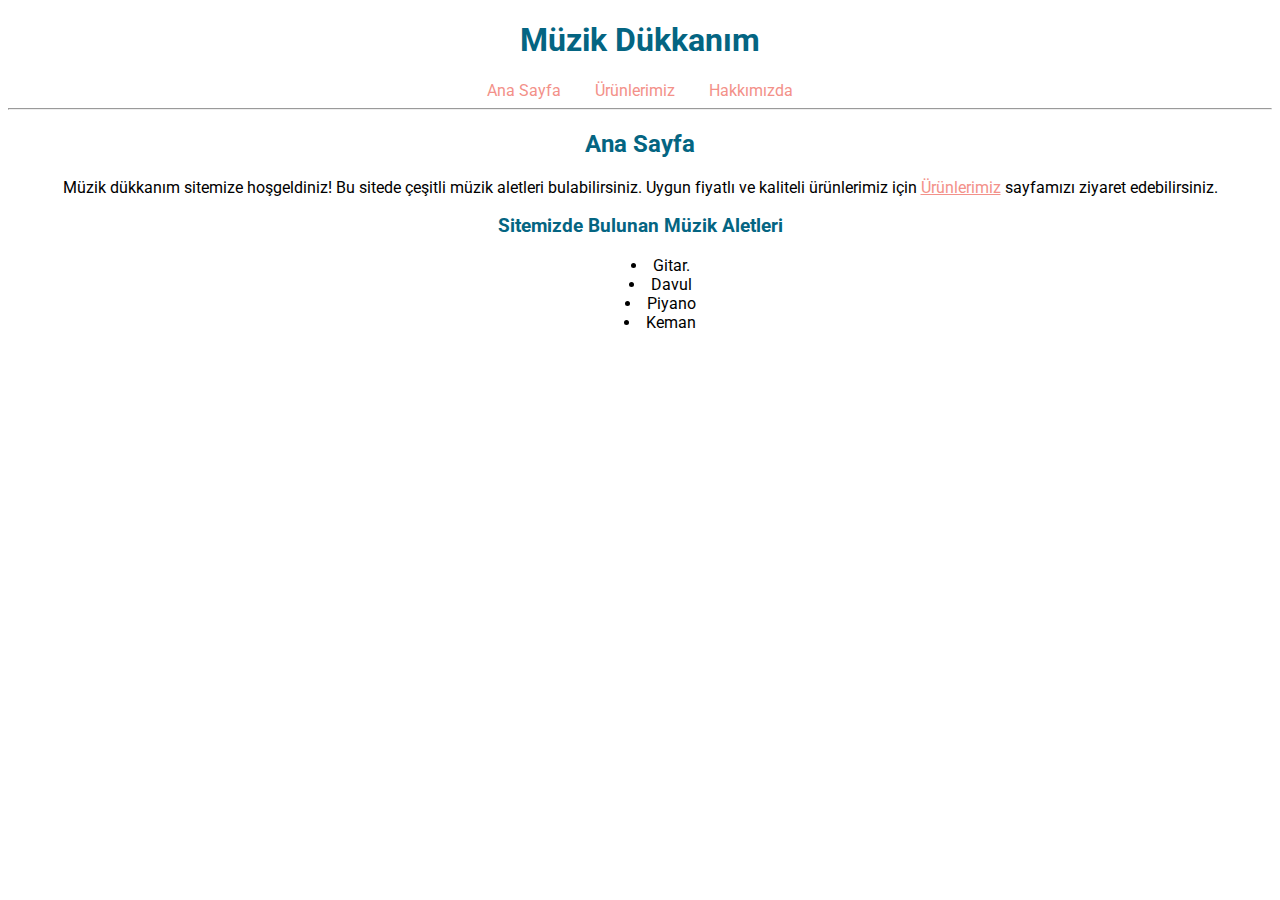
<file: index.html>
<!DOCTYPE html>
<html lang="tr">
<head>
    <meta charset="UTF-8">
    <meta http-equiv="X-UA-Compatible" content="IE=edge">
    <meta name="viewport" content="width=device-width, initial-scale=1.0">
    <link rel="stylesheet" href="style.css">
    <link rel="preconnect" href="https://fonts.gstatic.com">
    <link href="https://fonts.googleapis.com/css2?family=Roboto:ital,wght@0,100;0,300;0,700;1,100&display=swap" rel="stylesheet">
    <title>Müzik Dükkanım</title>
</head>
<body>
    
    <header>
        <h1>Müzik Dükkanım</h1>
            <nav>
                <ul>
                    <li>
                        <a href="/index.html">Ana Sayfa</a>
                    </li>
                    <li>
                        <a href="/urunlerimiz.html">Ürünlerimiz</a>
                    </li>
                    <li>
                        <a href="/hakkimizda.html">Hakkımızda</a>
                    </li>
                </ul>
            </nav>
    </header>
<hr>
    <div>
        <h2>Ana Sayfa</h2>

        <p>
            Müzik dükkanım sitemize hoşgeldiniz! Bu sitede çeşitli müzik aletleri bulabilirsiniz. 
            Uygun fiyatlı ve kaliteli ürünlerimiz için <a href="/urunlerimiz.html">Ürünlerimiz</a> sayfamızı ziyaret edebilirsiniz.
        </p>

        <h3>Sitemizde Bulunan Müzik Aletleri</h3>
        <ul>
            <li>Gitar.</li>
            <li>Davul</li>
            <li>Piyano</li>
            <li>Keman</li>
        </ul>
    </div>



</body>
</html>
</file>
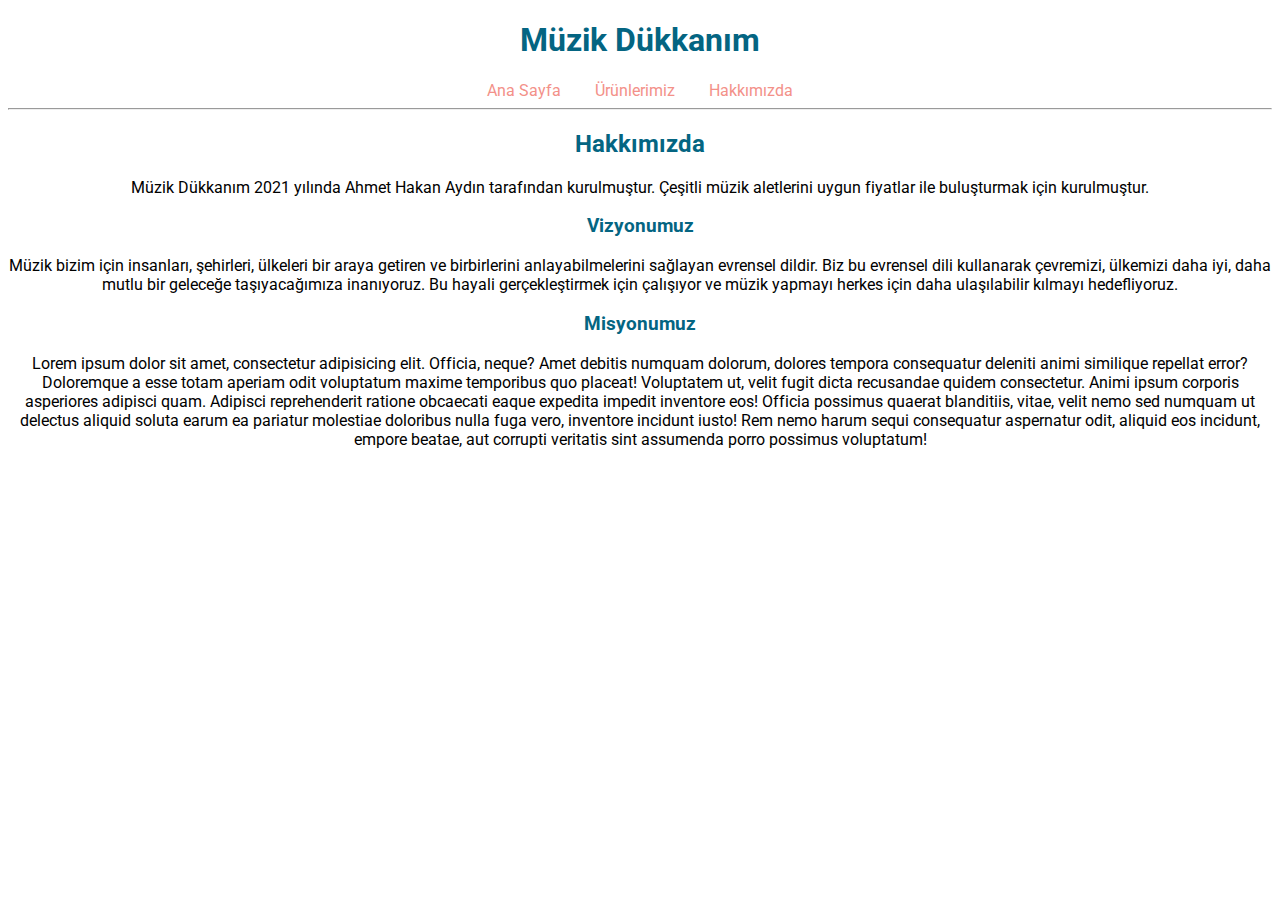
<file: hakkimizda.html>
<!DOCTYPE html>
<html lang="tr">
<head>
    <meta charset="UTF-8">
    <meta http-equiv="X-UA-Compatible" content="IE=edge">
    <meta name="viewport" content="width=device-width, initial-scale=1.0">
    <link rel="stylesheet" href="style.css">
    <link rel="preconnect" href="https://fonts.gstatic.com">
    <link href="https://fonts.googleapis.com/css2?family=Roboto:ital,wght@0,100;0,300;0,700;1,100&display=swap" rel="stylesheet">
    <title>Müzik Dükkanım</title>
</head>
<body>
    
    <header>
        <h1>Müzik Dükkanım</h1>
            <nav>
                <ul>
                    <li>
                        <a href="/index.html">Ana Sayfa</a>
                    </li>
                    <li>
                        <a href="/urunlerimiz.html">Ürünlerimiz</a>
                    </li>
                    <li>
                        <a href="/hakkimizda.html">Hakkımızda</a>
                    </li>
                </ul>
            </nav>
    </header>
<hr>
    <div>
        <h2>Hakkımızda</h2>
        <p>Müzik Dükkanım 2021 yılında Ahmet Hakan Aydın tarafından kurulmuştur. Çeşitli müzik aletlerini uygun fiyatlar ile buluşturmak için kurulmuştur.</p>

        <h3>Vizyonumuz</h3>
        <p>
            Müzik bizim için insanları, şehirleri, ülkeleri bir araya getiren ve birbirlerini anlayabilmelerini sağlayan evrensel dildir. 
            Biz bu evrensel dili kullanarak çevremizi, ülkemizi daha iyi, daha mutlu bir geleceğe taşıyacağımıza inanıyoruz. 
            Bu hayali gerçekleştirmek için çalışıyor ve müzik yapmayı herkes için daha ulaşılabilir kılmayı hedefliyoruz.
        </p>

        <h3>Misyonumuz</h3>
        <p>
            Lorem ipsum dolor sit amet, consectetur adipisicing elit. Officia, neque? Amet debitis numquam dolorum, 
            dolores tempora consequatur deleniti animi similique repellat error? Doloremque a esse totam aperiam odit 
            voluptatum maxime temporibus quo placeat! Voluptatem ut, velit fugit dicta recusandae quidem consectetur. 
            Animi ipsum corporis asperiores adipisci quam. Adipisci reprehenderit ratione obcaecati eaque expedita impedit inventore eos! 
            Officia possimus quaerat blanditiis, vitae, velit nemo sed numquam ut delectus aliquid soluta earum ea pariatur molestiae
            doloribus nulla fuga vero, inventore incidunt iusto! Rem nemo harum sequi consequatur aspernatur odit, aliquid eos incidunt,
            empore beatae, aut corrupti veritatis sint assumenda porro possimus voluptatum!
        </p>
    </div>



</body>
</html>
</file>
<file: style.css>
body {
    font-family: 'Roboto', sans-serif;
    text-align: center;
}
nav ul{
    list-style-type: none;
    margin: 0;
    padding: 0;
}
nav ul li{
    display: inline;
    position: relative;
    padding: 10px 15px 10px 15px;
}
nav ul li a{
    text-decoration: none; /* a etiketi altındaki çizgiyi kaldırma */
}
h1,h2,h3,h4{
    color: #046582;
}
a{
    color: #f39189
}
div ul,ol li{
    list-style-position: inside;
}
.urunler ol li img{
    height: 250px;
}
</file>
